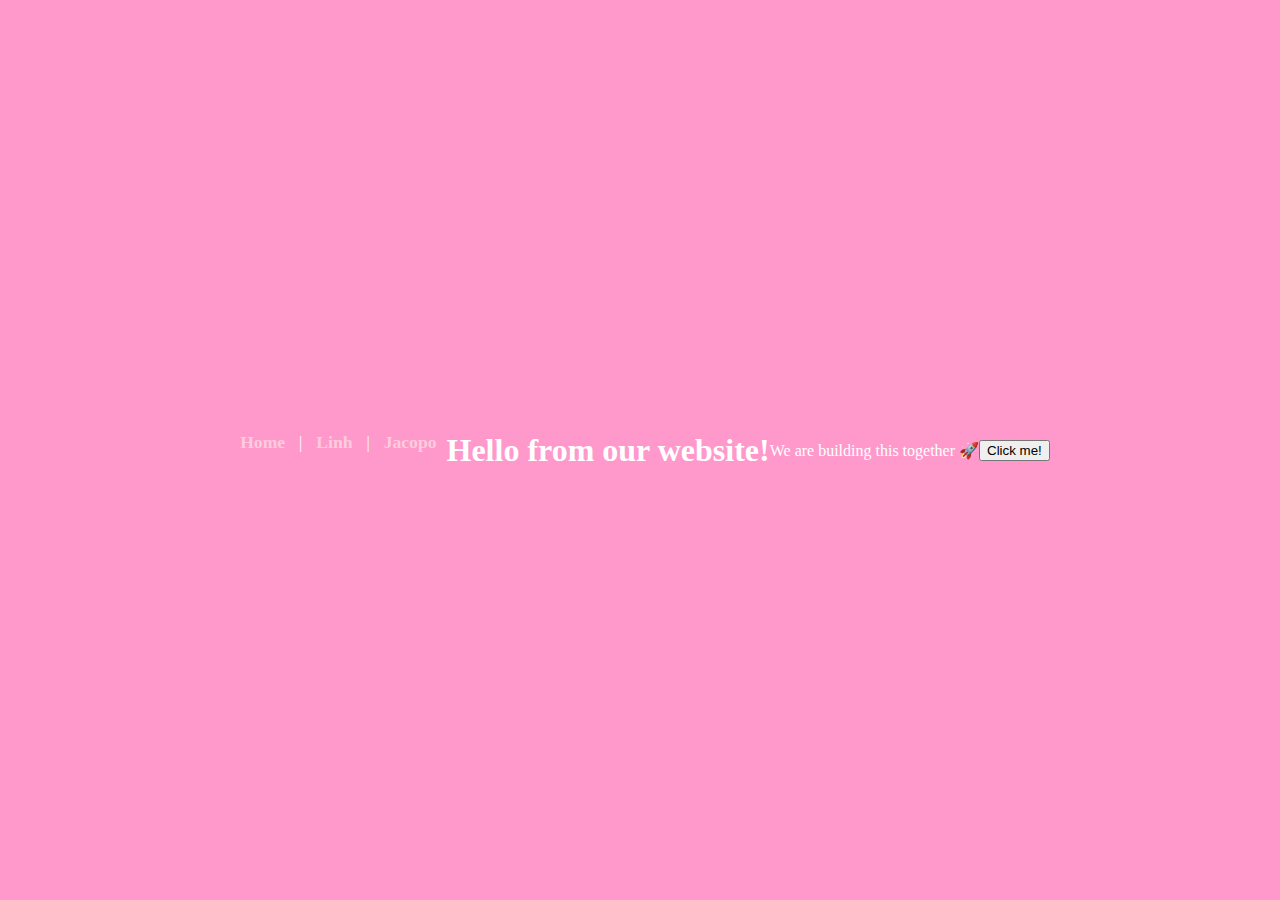
<file: index.html>
<!DOCTYPE html>
<html>
<head>
  <meta charset="UTF-8">
  <title>My First Website</title>
  <link rel="stylesheet" href="style.css">
</head>
<body>
  <nav>
    <a href="index.html">Home</a> |
    <a href="linh.html">Linh</a> |
    <a href="jacopo.html">Jacopo</a>
  </nav>

  <h1>Hello from our website!</h1>
  <p>We are building this together 🚀</p>

  <button onclick="sayHello()">Click me!</button>

  <script src="script.js"></script>
</body>
</html>
</file>
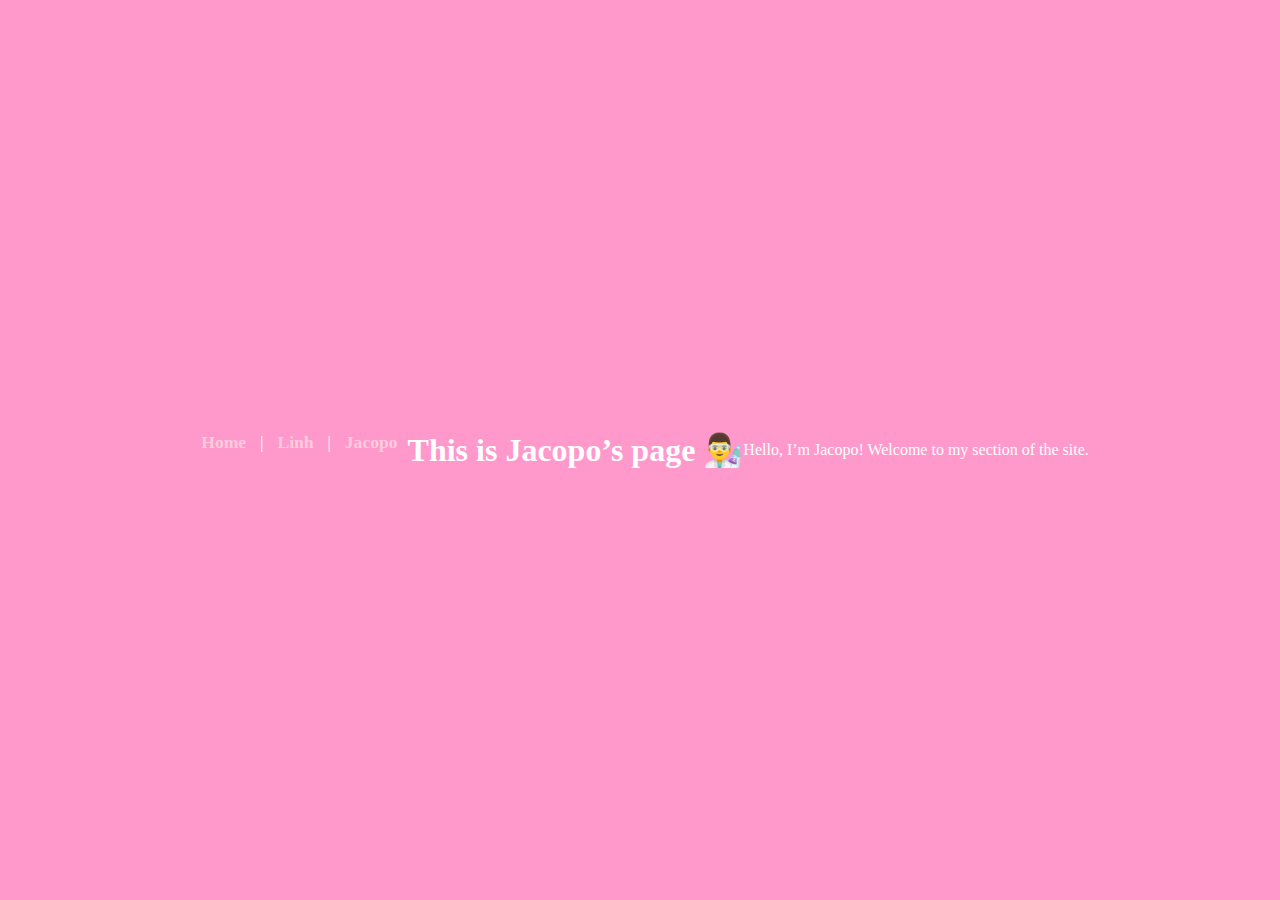
<file: jacopo.html>
<!DOCTYPE html>
<html>
<head>
  <meta charset="UTF-8">
  <title>Jacopo's Page</title>
  <link rel="stylesheet" href="style.css">
</head>
<body>
  <nav>
    <a href="index.html">Home</a> |
    <a href="linh.html">Linh</a> |
    <a href="jacopo.html">Jacopo</a>
  </nav>

  <h1>This is Jacopo’s page 👨‍🔬</h1>
  <p>Hello, I’m Jacopo! Welcome to my section of the site.</p>
</body>
</html>
</file>
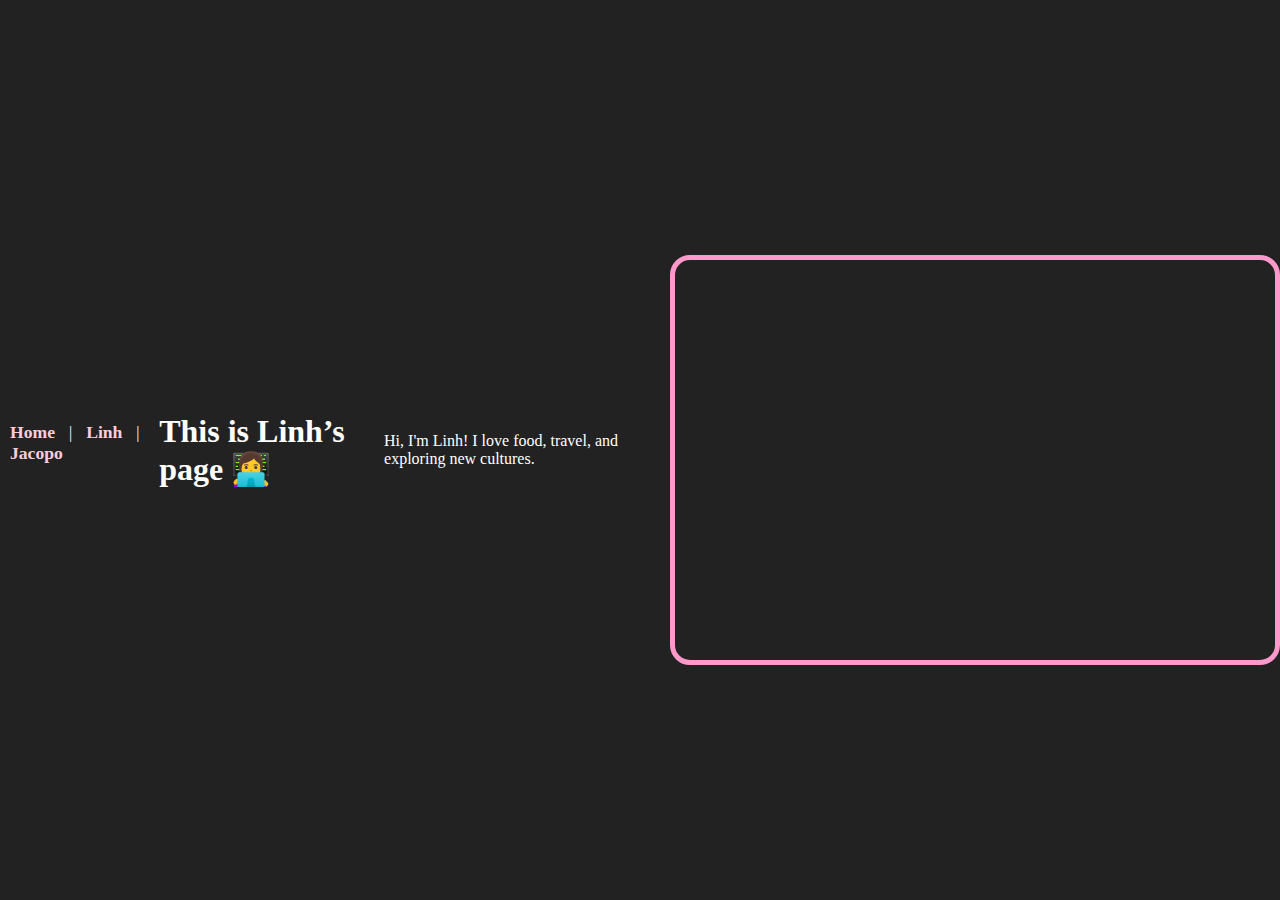
<file: linh.html>
<!DOCTYPE html>
<html>
<head>
  <meta charset="UTF-8">
  <title>Linh's Page</title>
  <link rel="stylesheet" href="style.css">
</head>
<body>
  <nav>
   <a href="../index.html">Home</a> |
    <a href="linh.html">Linh</a> |
    <a href=".../jacopo/jacopo.html">Jacopo</a>
  </nav>

  <h1>This is Linh’s page 👩‍💻</h1>
  <p>Hi, I'm Linh! I love food, travel, and exploring new cultures.</p>
</body>
</html>

<!DOCTYPE html>
<html lang="en">
<head>
  <meta charset="UTF-8" />
  <meta name="viewport" content="width=device-width, initial-scale=1.0" />
  <title>Heart Collector Game</title>
  <style>
    body {
      margin: 0;
      background-color: #222;
      overflow: hidden;
      font-family: 'Comic Sans MS', cursive;
    }
    canvas {
      display: block;
      margin: 0 auto;
      background-image: url('https://www.google.com/url?sa=i&url=https%3A%2F%2Fcraftpix.net%2Ffreebies%2Ffree-top-down-trees-pixel-art%2F&psig=AOvVaw2hOE3rLKLoNGsh6o8doOll&ust=1749331874400000&source=images&cd=vfe&opi=89978449&ved=0CBUQjRxqFwoTCKiKrJrf3Y0DFQAAAAAdAAAAABAE'); /* Forest background */
      background-size: cover;
      border: 5px solid #ff99cc;
      border-radius: 20px;
      margin-top: 20px;
    }
    #message {
      text-align: center;
      font-size: 24px;
      color: #ffccdd;
      margin-top: 20px;
    }
    #giftBox {
      display: none;
      text-align: center;
      margin-top: 30px;
    }
    #giftBox button {
      background-color: #ff66a3;
      border: none;
      padding: 10px 20px;
      font-size: 18px;
      color: white;
      border-radius: 10px;
      cursor: pointer;
    }
  </style>
</head>
<body>
  <canvas id="gameCanvas" width="600" height="400"></canvas>
  <div id="message"></div>
  <div id="giftBox">
    <button onclick="openGift()">Open Your Gift 🎁</button>
  </div>

  <script>
    window.onload = function() {
      const canvas = document.getElementById('gameCanvas');
      const ctx = canvas.getContext('2d');

      const playerImg = new Image();
      playerImg.src = 'https://i.imgur.com/G2YiMvh.png'; // Italian boy character (placeholder pixel art)

      const castleImg = new Image();
      castleImg.src = 'https://i.imgur.com/fAFoUlY.png'; // Castle destination

      const player = { x: 50, y: 180, width: 32, height: 32, speed: 3 };
      const castle = { x: 520, y: 160, width: 64, height: 64 };

      const hearts = [];
      let collected = 0;
      const totalHearts = 5;

      for (let i = 0; i < totalHearts; i++) {
        hearts.push({
          x: Math.random() * 550,
          y: Math.random() * 370,
          size: 20,
          collected: false
        });
      }

      const keys = {};
      document.addEventListener('keydown', e => keys[e.key] = true);
      document.addEventListener('keyup', e => keys[e.key] = false);

      function drawPlayer() {
        ctx.drawImage(playerImg, player.x, player.y, player.width, player.height);
      }

      function drawCastle() {
        ctx.drawImage(castleImg, castle.x, castle.y, castle.width, castle.height);
      }

      function drawHearts() {
        hearts.forEach(h => {
          if (!h.collected) {
            ctx.fillStyle = '#ff4da6';
            ctx.beginPath();
            ctx.moveTo(h.x, h.y);
            ctx.arc(h.x - 5, h.y - 5, 7, 0, Math.PI * 2);
            ctx.arc(h.x + 5, h.y - 5, 7, 0, Math.PI * 2);
            ctx.lineTo(h.x, h.y + 10);
            ctx.fill();
          }
        });
      }

      function update() {
        if (keys['ArrowUp']) player.y -= player.speed;
        if (keys['ArrowDown']) player.y += player.speed;
        if (keys['ArrowLeft']) player.x -= player.speed;
        if (keys['ArrowRight']) player.x += player.speed;

        hearts.forEach(h => {
          if (!h.collected &&
              player.x < h.x + h.size &&
              player.x + player.width > h.x &&
              player.y < h.y + h.size &&
              player.y + player.height > h.y) {
            h.collected = true;
            collected++;
          }
        });

        if (collected === totalHearts &&
            player.x + player.width > castle.x &&
            player.x < castle.x + castle.width &&
            player.y + player.height > castle.y &&
            player.y < castle.y + castle.height) {
          document.getElementById('message').innerText = 'You made it to the castle with all the hearts! 💖';
          document.getElementById('giftBox').style.display = 'block';
        }
      }

      function gameLoop() {
        ctx.clearRect(0, 0, canvas.width, canvas.height);
        drawCastle();
        drawHearts();
        drawPlayer();
        update();
        requestAnimationFrame(gameLoop);
      }

      function openGift() {
        alert("🎁 Here's your surprise! I love you! 💌");
      }

      // Start game only after images are loaded
      playerImg.onload = () => {
        castleImg.onload = () => {
          gameLoop();
        };
      };
    }
  </script>
</body>
</html>
</file>
<file: style.css>
/* Reset and full page pink background */
html, body {
  margin: 0;
  padding: 0;
  height: 100%;
  font-family: 'Patrick Hand', cursive, 'Comic Sans MS', cursive;
  background-color: #ff99cc; /* Pink background */
  color: #fff;
  display: flex;
  justify-content: center;
  align-items: center;
  overflow: hidden;
}

#gameContainer {
  background-color: rgba(0, 0, 0, 0.5);
  border-radius: 20px;
  padding: 20px;
  text-align: center;
  box-shadow: 0 0 20px rgba(255, 105, 180, 0.7);
  max-width: 850px;
  width: 90vw;
  display: flex;
  flex-direction: column;
  align-items: center;
}

/* Navigation at top inside container */
nav {
  margin-bottom: 15px;
}

nav a {
  color: #ffccdd;
  text-decoration: none;
  margin: 0 10px;
  font-weight: bold;
  font-size: 1.1rem;
}

.intro {
  margin-bottom: 15px;
  line-height: 1.4;
}

canvas {
  display: block;
  border: 5px solid #ff99cc;
  border-radius: 20px;
  background-color: transparent;
  transition: filter 0.3s ease;
  max-width: 100%;
  height: auto;
}

/* Message below canvas */
#message {
  font-size: 24px;
  color: #ffccdd;
  margin-top: 15px;
}

/* Gift box container below canvas & message */
#giftBox {
  margin-top: 20px;
  display: none;
  width: 100%;
  display: flex;
  justify-content: center;
  gap: 15px;
}

#giftBox button {
  background-color: #ff66a3;
  border: none;
  padding: 10px 25px;
  font-size: 18px;
  color: white;
  border-radius: 10px;
  cursor: pointer;
  transition: background-color 0.2s ease;
}

#giftBox button:hover {
  background-color: #ff4d8a;
}

/* Memory Overlay */
#memoryOverlay {
  display: none;
  position: fixed;
  top: 0;
  left: 0;
  width: 100vw;
  height: 100vh;
  background-color: rgba(0, 0, 0, 0.85);
  z-index: 9999;
  justify-content: center;
  align-items: center;
  display: flex;
}

#memoryContent {
  background-color: white;
  border-radius: 15px;
  padding: 10px 10px 25px 10px;
  box-shadow: 0 4px 15px rgba(0, 0, 0, 0.4);
  position: relative;
  max-width: 320px;
  display: flex;
  flex-direction: column;
  align-items: center;
}

#memoryContent img {
  width: 300px;
  height: auto;
  border-radius: 10px;
  box-shadow: 0 2px 8px rgba(0, 0, 0, 0.3);
}

#memoryText {
  margin-top: 10px;
  width: 100%;
  font-family: 'Patrick Hand', cursive, 'Comic Sans MS', cursive;
  font-size: 18px;
  color: #333;
  text-align: center;
  user-select: none;
}

#closeMemory {
  position: absolute;
  top: 8px;
  right: 8px;
  background: #ff6699;
  border: none;
  border-radius: 50%;
  color: white;
  font-size: 18px;
  width: 30px;
  height: 30px;
  cursor: pointer;
  z-index: 10;
}
</file>
